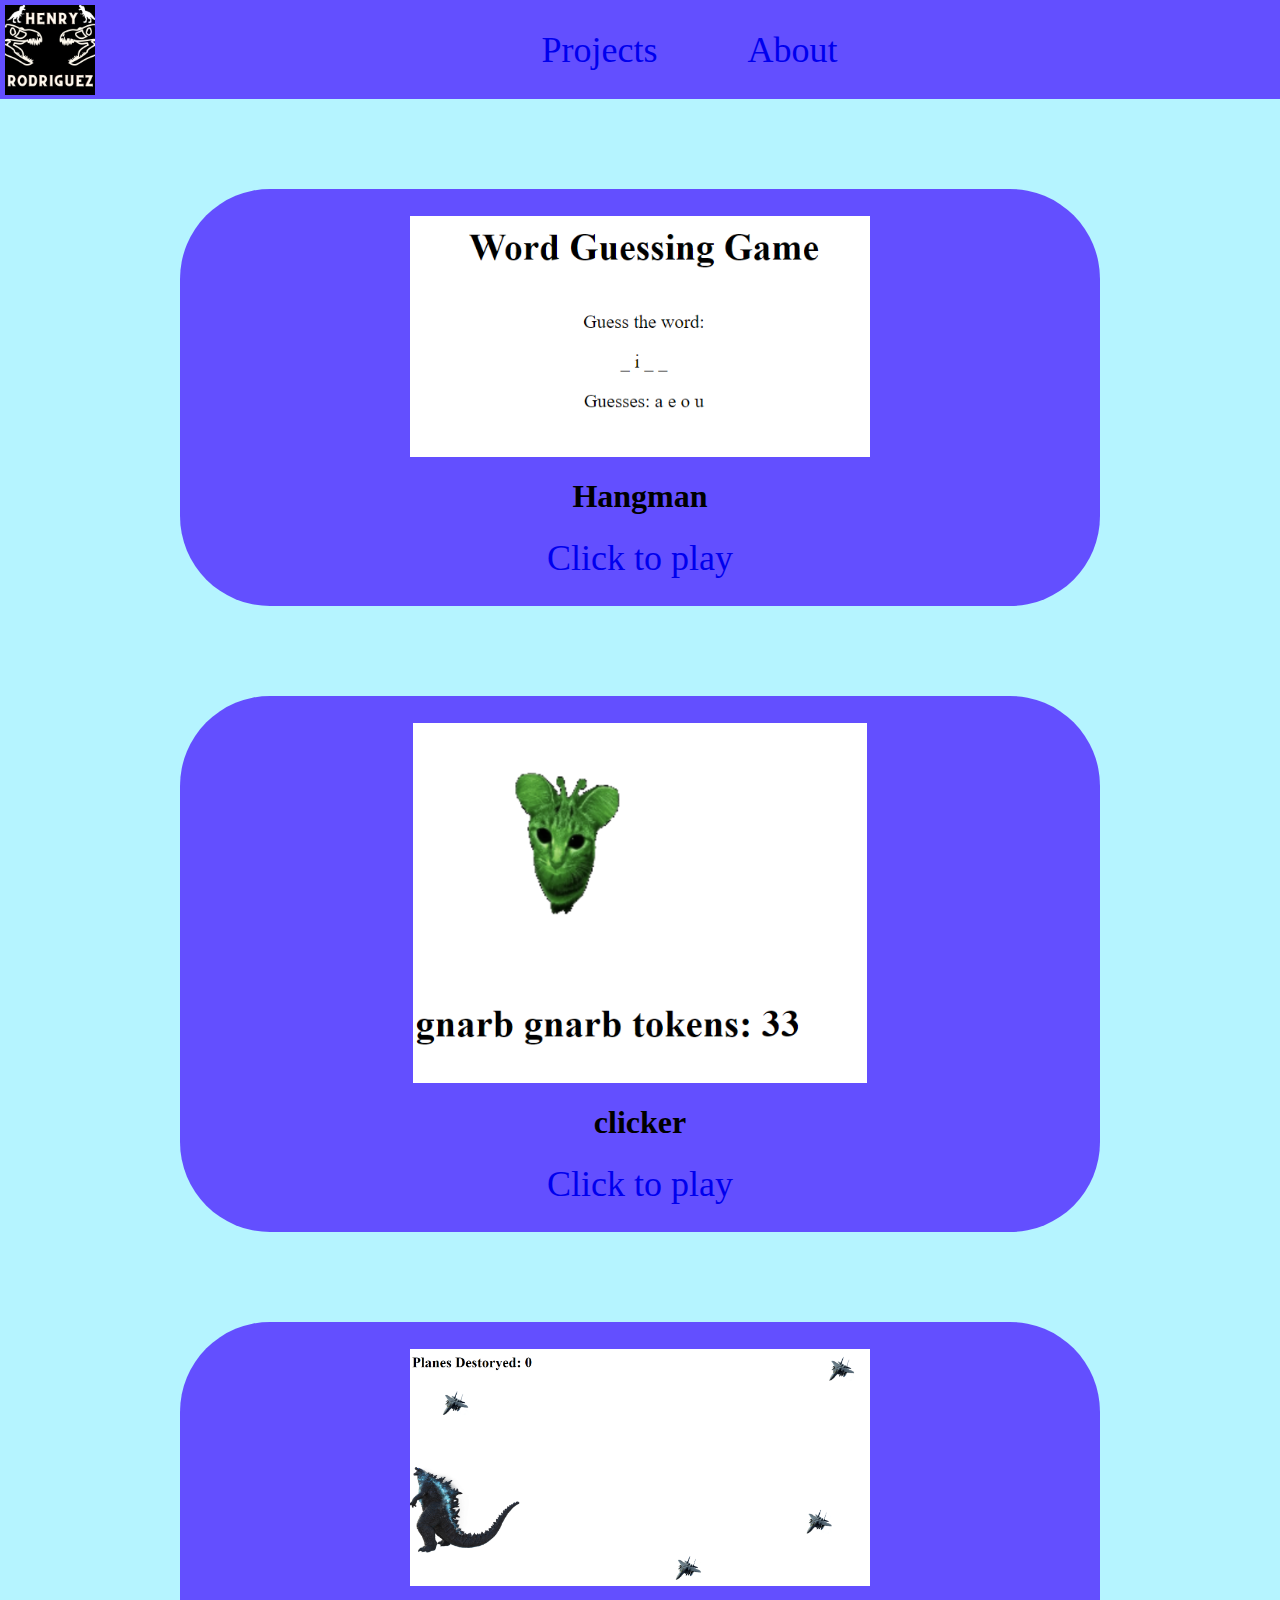
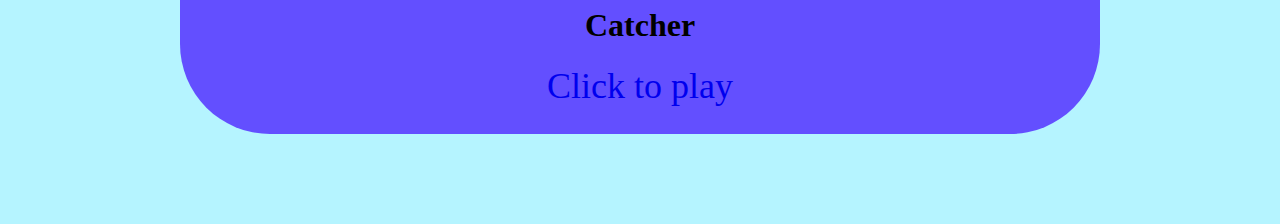
<file: index.html>
<!DOCTYPE html>
<html lang="en">
<head>
    <meta charset="UTF-8">
    <meta name="viewport" content="width=device-width, initial-scale=1.0">
    <title>Henry's Showcase</title>
    <link rel="stylesheet" href="style.css">
</head>
<body>
    <div class="header">
        <img src="./photos/Henry.png" alt="" class="logo">
        <div class="links">
            <a href="./index.html" class="projects">Projects</a>
            <a href="./about.html" class="about">About</a>
        </div>
    </div>
    
    <div class="project1">
        <img src="./photos/hangman.png" alt="">
        <h1>Hangman</h1>
        <a href="https://henry-hangman.vercel.app">Click to play</a>
    </div>

    <div class="project2">
        <img src="./photos/clicker.png" alt="">
        <h1>clicker</h1>
        <a href="https://henry-clicker.vercel.app/">Click to play</a>
    </div>

    <div class="project3">
        <img src="./photos/catcher.png" alt="">
        <h1>Catcher</h1>
        <a href="https://henry-catcher.vercel.app/">Click to play</a>
    </div>
</body>
</html>
</file>
<file: style.css>
body,html{
    margin: 0;
    padding: 0;
    background-color: #b5f4ff;
    font-family: serif;
}

.header{
    min-height: 9vmin;
    background-color: #634fff;
    display: flex;
}

.projects{
    margin-right: 10vmin;
    text-decoration: none;
}

.links{
    width: 100%;
    display: flex;
    align-items: center;
    justify-content: center;
}

a{
    font-size:4vmin; 
    text-decoration: none; 
}

.logo{
    max-height: 10vmin;
    margin: 0.5vmin;
}

img{
    max-width: 50%;
    max-height: 40vmin;
}

.project1, .project2, .project3{
    display: flex;
    flex-direction: column;
    align-items: center;
    background-color: #634fff;

    margin-bottom: 10vmin;
    margin-top: 10vmin;
    padding-top: 3vmin;
    padding-bottom: 3vmin;
    margin-right: 20vmin;
    margin-left: 20vmin;
    border-radius: 10vmin;
}
</file>
